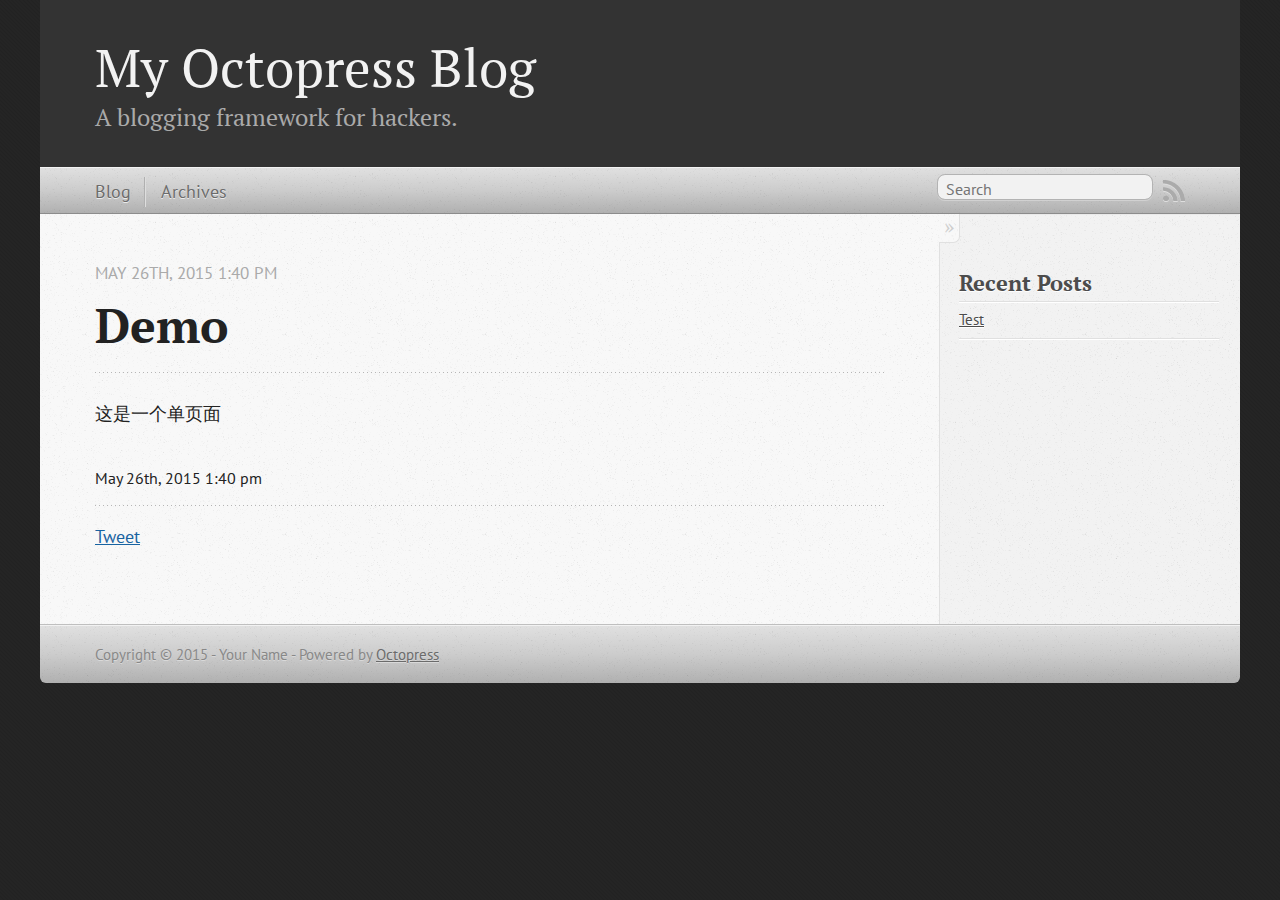
<file: demo/index.html>
<!DOCTYPE html>
<!--[if IEMobile 7 ]><html class="no-js iem7"><![endif]-->
<!--[if lt IE 9]><html class="no-js lte-ie8"><![endif]-->
<!--[if (gt IE 8)|(gt IEMobile 7)|!(IEMobile)|!(IE)]><!--><html class="no-js" lang="en"><!--<![endif]-->
<head>
  <meta charset="utf-8">
  <title>Demo - My Octopress Blog</title>
  <meta name="author" content="Your Name">

  
  <meta name="description" content=" Demo May 26th, 2015 1:40 pm 这是一个单页面 May 26th, 2015 1:40 pm Tweet Recent Posts Test ">
  

  <!-- http://t.co/dKP3o1e -->
  <meta name="HandheldFriendly" content="True">
  <meta name="MobileOptimized" content="320">
  <meta name="viewport" content="width=device-width, initial-scale=1">

  
  <link rel="canonical" href="http://kay90.github.io/demo/">
  <link href="/favicon.png" rel="icon">
  <link href="/stylesheets/screen.css" media="screen, projection" rel="stylesheet" type="text/css">
  <link href="/atom.xml" rel="alternate" title="My Octopress Blog" type="application/atom+xml">
  <script src="/javascripts/modernizr-2.0.js"></script>
  <script src="//apps.bdimg.com/libs/jquery/1.9.1/jquery.min.js"></script>
  <script>!window.jQuery && document.write(unescape('%3Cscript src="/javascripts/libs/jquery.min.js"%3E%3C/script%3E'))</script>
  <script src="/javascripts/octopress.js" type="text/javascript"></script>
  <!--Fonts from Google"s Web font directory at http://google.com/webfonts -->
<link href="//fonts.googleapis.com/css?family=PT+Serif:regular,italic,bold,bolditalic" rel="stylesheet" type="text/css">
<link href="//fonts.googleapis.com/css?family=PT+Sans:regular,italic,bold,bolditalic" rel="stylesheet" type="text/css">

  

</head>

<body   >
  <header role="banner"><hgroup>
  <h1><a href="/">My Octopress Blog</a></h1>
  
    <h2>A blogging framework for hackers.</h2>
  
</hgroup>

</header>
  <nav role="navigation"><ul class="subscription" data-subscription="rss">
  <li><a href="/atom.xml" rel="subscribe-rss" title="subscribe via RSS">RSS</a></li>
  
</ul>
  
<form action="https://www.google.com/search" method="get">
  <fieldset role="search">
    <input type="hidden" name="sitesearch" value="kay90.github.io">
    <input class="search" type="text" name="q" results="0" placeholder="Search"/>
  </fieldset>
</form>
  
<ul class="main-navigation">
  <li><a href="/">Blog</a></li>
  <li><a href="/blog/archives">Archives</a></li>
</ul>

</nav>
  <div id="main">
    <div id="content">
      <div>
<article role="article">
  
  <header>
    <h1 class="entry-title">Demo</h1>
    <p class="meta">




<time class='entry-date' datetime='2015-05-26T13:40:00+08:00'><span class='date'><span class='date-month'>May</span> <span class='date-day'>26</span><span class='date-suffix'>th</span>, <span class='date-year'>2015</span></span> <span class='time'>1:40 pm</span></time></p>
  </header>
  
  <p>这是一个单页面</p>

  
    <footer>
      <p class="meta">
        
        




<time class='entry-date' datetime='2015-05-26T13:40:00+08:00'><span class='date'><span class='date-month'>May</span> <span class='date-day'>26</span><span class='date-suffix'>th</span>, <span class='date-year'>2015</span></span> <span class='time'>1:40 pm</span></time>
        
      </p>
      
        <div class="sharing">
  
  <a href="//twitter.com/share" class="twitter-share-button" data-url="http://kay90.github.io/demo/index.html" data-via="" data-counturl="http://kay90.github.io/demo/index.html" >Tweet</a>
  
  
  
</div>

      
    </footer>
  
</article>

</div>

<aside class="sidebar">
  
    <section>
  <h1>Recent Posts</h1>
  <ul id="recent_posts">
    
      <li class="post">
        <a href="/blog/2015/05/26/test/">Test</a>
      </li>
    
  </ul>
</section>





  
</aside>


    </div>
  </div>
  <footer role="contentinfo"><p>
  Copyright &copy; 2015 - Your Name -
  <span class="credit">Powered by <a href="http://octopress.org">Octopress</a></span>
</p>

</footer>
  







  <script type="text/javascript">
    (function(){
      var twitterWidgets = document.createElement('script');
      twitterWidgets.type = 'text/javascript';
      twitterWidgets.async = true;
      twitterWidgets.src = '//platform.twitter.com/widgets.js';
      document.getElementsByTagName('head')[0].appendChild(twitterWidgets);
    })();
  </script>





</body>
</html>
</file>
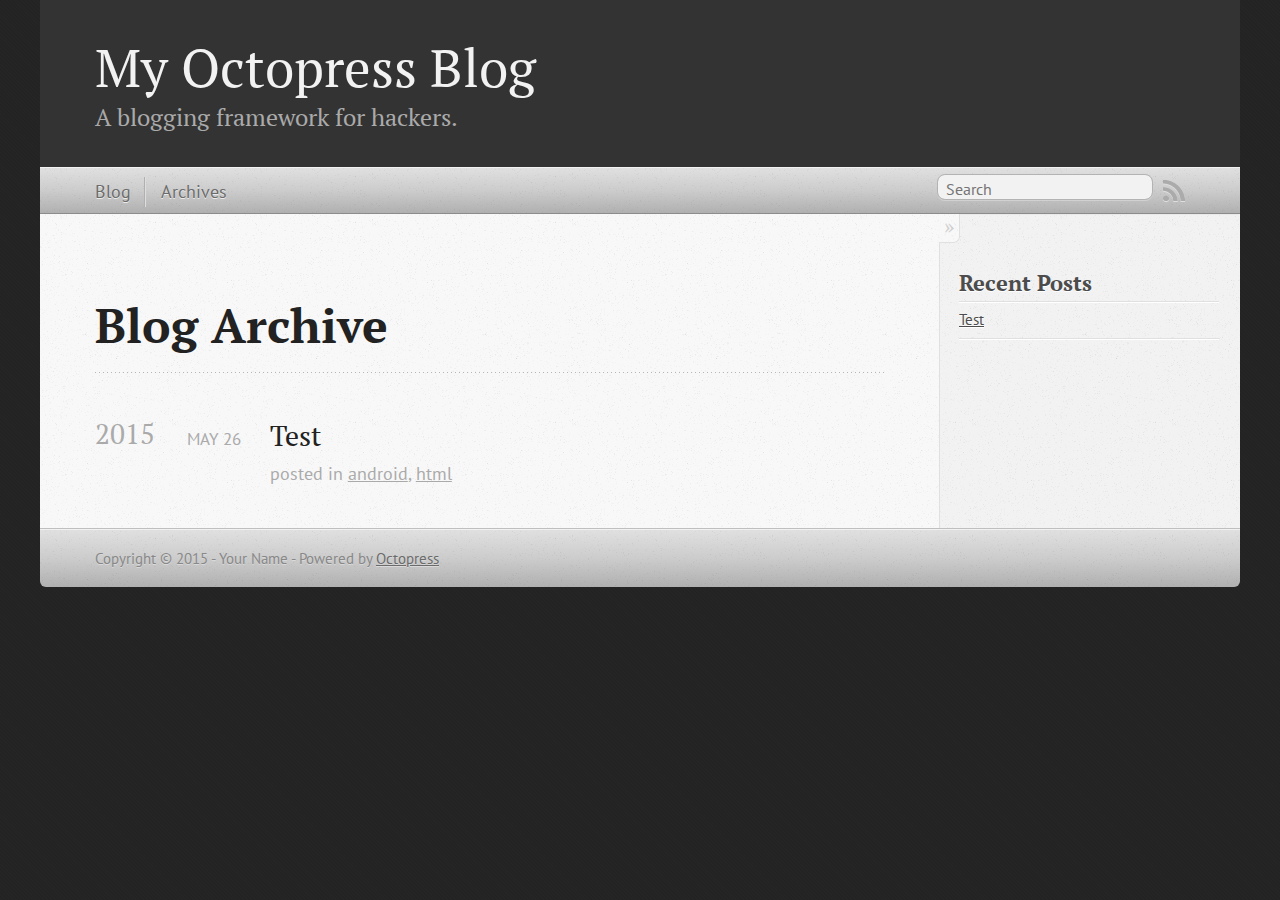
<file: blog/archives/index.html>
<!DOCTYPE html>
<!--[if IEMobile 7 ]><html class="no-js iem7"><![endif]-->
<!--[if lt IE 9]><html class="no-js lte-ie8"><![endif]-->
<!--[if (gt IE 8)|(gt IEMobile 7)|!(IEMobile)|!(IE)]><!--><html class="no-js" lang="en"><!--<![endif]-->
<head>
  <meta charset="utf-8">
  <title>Blog Archive - My Octopress Blog</title>
  <meta name="author" content="Your Name">

  
  <meta name="description" content=" Blog Archive 2015 Test
May 26 2015 posted in android, html Recent Posts Test ">
  

  <!-- http://t.co/dKP3o1e -->
  <meta name="HandheldFriendly" content="True">
  <meta name="MobileOptimized" content="320">
  <meta name="viewport" content="width=device-width, initial-scale=1">

  
  <link rel="canonical" href="http://kay90.github.io/blog/archives/">
  <link href="/favicon.png" rel="icon">
  <link href="/stylesheets/screen.css" media="screen, projection" rel="stylesheet" type="text/css">
  <link href="/atom.xml" rel="alternate" title="My Octopress Blog" type="application/atom+xml">
  <script src="/javascripts/modernizr-2.0.js"></script>
  <script src="//apps.bdimg.com/libs/jquery/1.9.1/jquery.min.js"></script>
  <script>!window.jQuery && document.write(unescape('%3Cscript src="/javascripts/libs/jquery.min.js"%3E%3C/script%3E'))</script>
  <script src="/javascripts/octopress.js" type="text/javascript"></script>
  <!--Fonts from Google"s Web font directory at http://google.com/webfonts -->
<link href="//fonts.googleapis.com/css?family=PT+Serif:regular,italic,bold,bolditalic" rel="stylesheet" type="text/css">
<link href="//fonts.googleapis.com/css?family=PT+Sans:regular,italic,bold,bolditalic" rel="stylesheet" type="text/css">

  

</head>

<body   >
  <header role="banner"><hgroup>
  <h1><a href="/">My Octopress Blog</a></h1>
  
    <h2>A blogging framework for hackers.</h2>
  
</hgroup>

</header>
  <nav role="navigation"><ul class="subscription" data-subscription="rss">
  <li><a href="/atom.xml" rel="subscribe-rss" title="subscribe via RSS">RSS</a></li>
  
</ul>
  
<form action="https://www.google.com/search" method="get">
  <fieldset role="search">
    <input type="hidden" name="sitesearch" value="kay90.github.io">
    <input class="search" type="text" name="q" results="0" placeholder="Search"/>
  </fieldset>
</form>
  
<ul class="main-navigation">
  <li><a href="/">Blog</a></li>
  <li><a href="/blog/archives">Archives</a></li>
</ul>

</nav>
  <div id="main">
    <div id="content">
      <div>
<article role="article">
  
  <header>
    <h1 class="entry-title">Blog Archive</h1>
    
  </header>
  
  <div id="blog-archives">



  
  <h2>2015</h2>

<article>
  
<h1><a href="/blog/2015/05/26/test/">Test</a></h1>
<time datetime="2015-05-26T11:24:34+08:00" pubdate><span class='month'>May</span> <span class='day'>26</span> <span class='year'>2015</span></time>

<footer>
  <span class="categories">posted in <a class='category' href='/blog/categories/android/'>android</a>, <a class='category' href='/blog/categories/html/'>html</a></span>
</footer>


</article>

</div>

  
</article>

</div>

<aside class="sidebar">
  
    <section>
  <h1>Recent Posts</h1>
  <ul id="recent_posts">
    
      <li class="post">
        <a href="/blog/2015/05/26/test/">Test</a>
      </li>
    
  </ul>
</section>





  
</aside>


    </div>
  </div>
  <footer role="contentinfo"><p>
  Copyright &copy; 2015 - Your Name -
  <span class="credit">Powered by <a href="http://octopress.org">Octopress</a></span>
</p>

</footer>
  







  <script type="text/javascript">
    (function(){
      var twitterWidgets = document.createElement('script');
      twitterWidgets.type = 'text/javascript';
      twitterWidgets.async = true;
      twitterWidgets.src = '//platform.twitter.com/widgets.js';
      document.getElementsByTagName('head')[0].appendChild(twitterWidgets);
    })();
  </script>





</body>
</html>
</file>
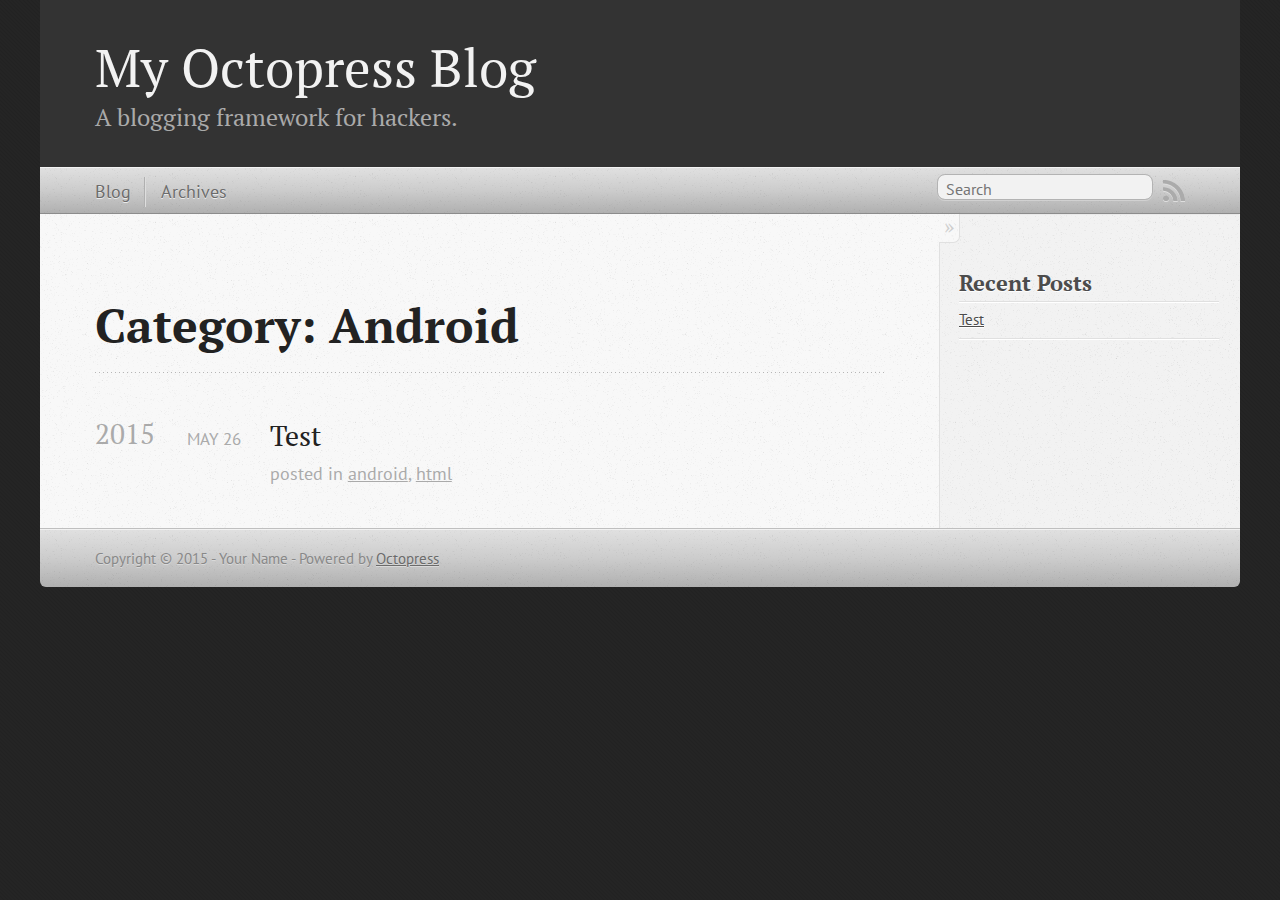
<file: blog/categories/android/index.html>
<!DOCTYPE html>
<!--[if IEMobile 7 ]><html class="no-js iem7"><![endif]-->
<!--[if lt IE 9]><html class="no-js lte-ie8"><![endif]-->
<!--[if (gt IE 8)|(gt IEMobile 7)|!(IEMobile)|!(IE)]><!--><html class="no-js" lang="en"><!--<![endif]-->
<head>
  <meta charset="utf-8">
  <title>Category: Android - My Octopress Blog</title>
  <meta name="author" content="Your Name">

  
  <meta name="description" content="Category: android">
  

  <!-- http://t.co/dKP3o1e -->
  <meta name="HandheldFriendly" content="True">
  <meta name="MobileOptimized" content="320">
  <meta name="viewport" content="width=device-width, initial-scale=1">

  
  <link rel="canonical" href="http://kay90.github.io/blog/categories/android/">
  <link href="/favicon.png" rel="icon">
  <link href="/stylesheets/screen.css" media="screen, projection" rel="stylesheet" type="text/css">
  <link href="/atom.xml" rel="alternate" title="My Octopress Blog" type="application/atom+xml">
  <script src="/javascripts/modernizr-2.0.js"></script>
  <script src="//apps.bdimg.com/libs/jquery/1.9.1/jquery.min.js"></script>
  <script>!window.jQuery && document.write(unescape('%3Cscript src="/javascripts/libs/jquery.min.js"%3E%3C/script%3E'))</script>
  <script src="/javascripts/octopress.js" type="text/javascript"></script>
  <!--Fonts from Google"s Web font directory at http://google.com/webfonts -->
<link href="//fonts.googleapis.com/css?family=PT+Serif:regular,italic,bold,bolditalic" rel="stylesheet" type="text/css">
<link href="//fonts.googleapis.com/css?family=PT+Sans:regular,italic,bold,bolditalic" rel="stylesheet" type="text/css">

  

</head>

<body   >
  <header role="banner"><hgroup>
  <h1><a href="/">My Octopress Blog</a></h1>
  
    <h2>A blogging framework for hackers.</h2>
  
</hgroup>

</header>
  <nav role="navigation"><ul class="subscription" data-subscription="rss">
  <li><a href="/atom.xml" rel="subscribe-rss" title="subscribe via RSS">RSS</a></li>
  
</ul>
  
<form action="https://www.google.com/search" method="get">
  <fieldset role="search">
    <input type="hidden" name="sitesearch" value="kay90.github.io">
    <input class="search" type="text" name="q" results="0" placeholder="Search"/>
  </fieldset>
</form>
  
<ul class="main-navigation">
  <li><a href="/">Blog</a></li>
  <li><a href="/blog/archives">Archives</a></li>
</ul>

</nav>
  <div id="main">
    <div id="content">
      <div>
<article role="article">
  
  <header>
    <h1 class="entry-title">Category: Android</h1>
    
  </header>
  
  <div id="blog-archives" class="category">



  
  <h2>2015</h2>

<article>
  
<h1><a href="/blog/2015/05/26/test/">Test</a></h1>
<time datetime="2015-05-26T11:24:34+08:00" pubdate><span class='month'>May</span> <span class='day'>26</span> <span class='year'>2015</span></time>

<footer>
  <span class="categories">posted in <a class='category' href='/blog/categories/android/'>android</a>, <a class='category' href='/blog/categories/html/'>html</a></span>
</footer>


</article>

</div>

  
</article>

</div>

<aside class="sidebar">
  
    <section>
  <h1>Recent Posts</h1>
  <ul id="recent_posts">
    
      <li class="post">
        <a href="/blog/2015/05/26/test/">Test</a>
      </li>
    
  </ul>
</section>





  
</aside>


    </div>
  </div>
  <footer role="contentinfo"><p>
  Copyright &copy; 2015 - Your Name -
  <span class="credit">Powered by <a href="http://octopress.org">Octopress</a></span>
</p>

</footer>
  







  <script type="text/javascript">
    (function(){
      var twitterWidgets = document.createElement('script');
      twitterWidgets.type = 'text/javascript';
      twitterWidgets.async = true;
      twitterWidgets.src = '//platform.twitter.com/widgets.js';
      document.getElementsByTagName('head')[0].appendChild(twitterWidgets);
    })();
  </script>





</body>
</html>
</file>
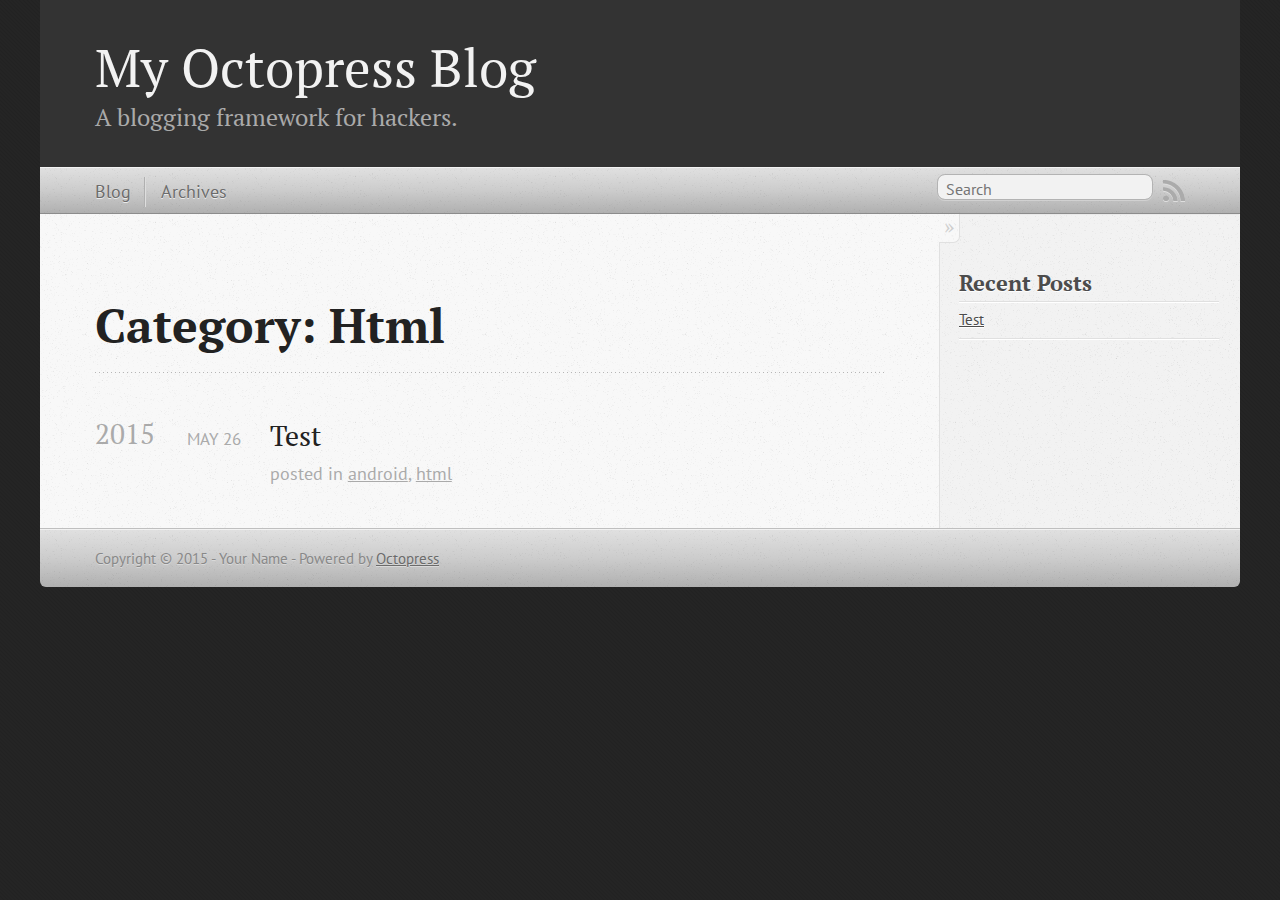
<file: blog/categories/html/index.html>
<!DOCTYPE html>
<!--[if IEMobile 7 ]><html class="no-js iem7"><![endif]-->
<!--[if lt IE 9]><html class="no-js lte-ie8"><![endif]-->
<!--[if (gt IE 8)|(gt IEMobile 7)|!(IEMobile)|!(IE)]><!--><html class="no-js" lang="en"><!--<![endif]-->
<head>
  <meta charset="utf-8">
  <title>Category: Html - My Octopress Blog</title>
  <meta name="author" content="Your Name">

  
  <meta name="description" content="Category: html">
  

  <!-- http://t.co/dKP3o1e -->
  <meta name="HandheldFriendly" content="True">
  <meta name="MobileOptimized" content="320">
  <meta name="viewport" content="width=device-width, initial-scale=1">

  
  <link rel="canonical" href="http://kay90.github.io/blog/categories/html/">
  <link href="/favicon.png" rel="icon">
  <link href="/stylesheets/screen.css" media="screen, projection" rel="stylesheet" type="text/css">
  <link href="/atom.xml" rel="alternate" title="My Octopress Blog" type="application/atom+xml">
  <script src="/javascripts/modernizr-2.0.js"></script>
  <script src="//apps.bdimg.com/libs/jquery/1.9.1/jquery.min.js"></script>
  <script>!window.jQuery && document.write(unescape('%3Cscript src="/javascripts/libs/jquery.min.js"%3E%3C/script%3E'))</script>
  <script src="/javascripts/octopress.js" type="text/javascript"></script>
  <!--Fonts from Google"s Web font directory at http://google.com/webfonts -->
<link href="//fonts.googleapis.com/css?family=PT+Serif:regular,italic,bold,bolditalic" rel="stylesheet" type="text/css">
<link href="//fonts.googleapis.com/css?family=PT+Sans:regular,italic,bold,bolditalic" rel="stylesheet" type="text/css">

  

</head>

<body   >
  <header role="banner"><hgroup>
  <h1><a href="/">My Octopress Blog</a></h1>
  
    <h2>A blogging framework for hackers.</h2>
  
</hgroup>

</header>
  <nav role="navigation"><ul class="subscription" data-subscription="rss">
  <li><a href="/atom.xml" rel="subscribe-rss" title="subscribe via RSS">RSS</a></li>
  
</ul>
  
<form action="https://www.google.com/search" method="get">
  <fieldset role="search">
    <input type="hidden" name="sitesearch" value="kay90.github.io">
    <input class="search" type="text" name="q" results="0" placeholder="Search"/>
  </fieldset>
</form>
  
<ul class="main-navigation">
  <li><a href="/">Blog</a></li>
  <li><a href="/blog/archives">Archives</a></li>
</ul>

</nav>
  <div id="main">
    <div id="content">
      <div>
<article role="article">
  
  <header>
    <h1 class="entry-title">Category: Html</h1>
    
  </header>
  
  <div id="blog-archives" class="category">



  
  <h2>2015</h2>

<article>
  
<h1><a href="/blog/2015/05/26/test/">Test</a></h1>
<time datetime="2015-05-26T11:24:34+08:00" pubdate><span class='month'>May</span> <span class='day'>26</span> <span class='year'>2015</span></time>

<footer>
  <span class="categories">posted in <a class='category' href='/blog/categories/android/'>android</a>, <a class='category' href='/blog/categories/html/'>html</a></span>
</footer>


</article>

</div>

  
</article>

</div>

<aside class="sidebar">
  
    <section>
  <h1>Recent Posts</h1>
  <ul id="recent_posts">
    
      <li class="post">
        <a href="/blog/2015/05/26/test/">Test</a>
      </li>
    
  </ul>
</section>





  
</aside>


    </div>
  </div>
  <footer role="contentinfo"><p>
  Copyright &copy; 2015 - Your Name -
  <span class="credit">Powered by <a href="http://octopress.org">Octopress</a></span>
</p>

</footer>
  







  <script type="text/javascript">
    (function(){
      var twitterWidgets = document.createElement('script');
      twitterWidgets.type = 'text/javascript';
      twitterWidgets.async = true;
      twitterWidgets.src = '//platform.twitter.com/widgets.js';
      document.getElementsByTagName('head')[0].appendChild(twitterWidgets);
    })();
  </script>





</body>
</html>
</file>
<file: stylesheets/screen.css>
html,body,div,span,applet,object,iframe,h1,h2,h3,h4,h5,h6,p,blockquote,pre,a,abbr,acronym,address,big,cite,code,del,dfn,em,img,ins,kbd,q,s,samp,small,strike,strong,sub,sup,tt,var,b,u,i,center,dl,dt,dd,ol,ul,li,fieldset,form,label,legend,table,caption,tbody,tfoot,thead,tr,th,td,article,aside,canvas,details,embed,figure,figcaption,footer,header,hgroup,menu,nav,output,ruby,section,summary,time,mark,audio,video{margin:0;padding:0;border:0;font:inherit;font-size:100%;vertical-align:baseline}html{line-height:1}ol,ul{list-style:none}table{border-collapse:collapse;border-spacing:0}caption,th,td{text-align:left;font-weight:normal;vertical-align:middle}q,blockquote{quotes:none}q:before,q:after,blockquote:before,blockquote:after{content:"";content:none}a img{border:none}article,aside,details,figcaption,figure,footer,header,hgroup,main,menu,nav,section,summary{display:block}a{color:#1863a1}a:visited{color:#751590}a:focus{color:#0181eb}a:hover{color:#0181eb}a:active{color:#01579f}aside.sidebar a{color:#222}aside.sidebar a:focus{color:#0181eb}aside.sidebar a:hover{color:#0181eb}aside.sidebar a:active{color:#01579f}a{-moz-transition:color 0.3s;-o-transition:color 0.3s;-webkit-transition:color 0.3s;transition:color 0.3s}html{background:#252525 url('/images/line-tile.png?1432609995') top left}body>div{background:#f2f2f2 url('/images/noise.png?1432609995') top left;border-bottom:1px solid #bfbfbf}body>div>div{background:#f8f8f8 url('/images/noise.png?1432609995') top left;border-right:1px solid #e0e0e0}.heading,body>header h1,h1,h2,h3,h4,h5,h6{font-family:"PT Serif","Georgia","Helvetica Neue",Arial,sans-serif}.sans,body>header h2,article header p.meta,article>footer,#content .blog-index footer,html .gist .gist-file .gist-meta,#blog-archives a.category,#blog-archives time,aside.sidebar section,body>footer{font-family:"PT Sans","Helvetica Neue",Arial,sans-serif}.serif,body,#content .blog-index a[rel=full-article]{font-family:"PT Serif",Georgia,Times,"Times New Roman",serif}.mono,pre,code,tt,p code,li code{font-family:Menlo,Monaco,"Andale Mono","lucida console","Courier New",monospace}body>header h1{font-size:2.2em;font-family:"PT Serif","Georgia","Helvetica Neue",Arial,sans-serif;font-weight:normal;line-height:1.2em;margin-bottom:0.6667em}body>header h2{font-family:"PT Serif","Georgia","Helvetica Neue",Arial,sans-serif}body{line-height:1.5em;color:#222}h1{font-size:2.2em;line-height:1.2em}@media only screen and (min-width: 992px){body{font-size:1.15em}h1{font-size:2.6em;line-height:1.2em}}h1,h2,h3,h4,h5,h6{text-rendering:optimizelegibility;margin-bottom:1em;font-weight:bold}h2,section h1{font-size:1.5em}h3,section h2,section section h1{font-size:1.3em}h4,section h3,section section h2,section section section h1{font-size:1em}h5,section h4,section section h3{font-size:.9em}h6,section h5,section section h4,section section section h3{font-size:.8em}p,article blockquote,ul,ol{margin-bottom:1.5em}ul{list-style-type:disc}ul ul{list-style-type:circle;margin-bottom:0px}ul ul ul{list-style-type:square;margin-bottom:0px}ol{list-style-type:decimal}ol ol{list-style-type:lower-alpha;margin-bottom:0px}ol ol ol{list-style-type:lower-roman;margin-bottom:0px}ul,ul ul,ul ol,ol,ol ul,ol ol{margin-left:1.3em}ul ul,ul ol,ol ul,ol ol{margin-bottom:0em}strong{font-weight:bold}em{font-style:italic}sup,sub{font-size:0.75em;position:relative;display:inline-block;padding:0 .2em;line-height:.8em}sup{top:-.5em}sub{bottom:-.5em}a[rev='footnote']{font-size:.75em;padding:0 .3em;line-height:1}q{font-style:italic}q:before{content:"\201C"}q:after{content:"\201D"}em,dfn{font-style:italic}strong,dfn{font-weight:bold}del,s{text-decoration:line-through}abbr,acronym{border-bottom:1px dotted;cursor:help}hr{margin-bottom:0.2em}small{font-size:.8em}big{font-size:1.2em}article blockquote{font-style:italic;position:relative;font-size:1.2em;line-height:1.5em;padding-left:1em;border-left:4px solid rgba(170,170,170,0.5)}article blockquote cite{font-style:italic}article blockquote cite a{color:#aaa !important;word-wrap:break-word}article blockquote cite:before{content:'\2014';padding-right:.3em;padding-left:.3em;color:#aaa}@media only screen and (min-width: 992px){article blockquote{padding-left:1.5em;border-left-width:4px}}.pullquote-right:before,.pullquote-left:before{padding:0;border:none;content:attr(data-pullquote);float:right;width:45%;margin:.5em 0 1em 1.5em;position:relative;top:7px;font-size:1.4em;line-height:1.45em}.pullquote-left:before{float:left;margin:.5em 1.5em 1em 0}.force-wrap,article a,aside.sidebar a{white-space:-moz-pre-wrap;white-space:-pre-wrap;white-space:-o-pre-wrap;white-space:pre-wrap;word-wrap:break-word}.group,body>header,body>nav,body>footer,body #content>article,body #content>div>article,body #content>div>section,body div.pagination,aside.sidebar,#main,#content,.sidebar{*zoom:1}.group:after,body>header:after,body>nav:after,body>footer:after,body #content>article:after,body #content>div>article:after,body #content>div>section:after,body div.pagination:after,#main:after,#content:after,.sidebar:after{content:"";display:table;clear:both}body{-webkit-text-size-adjust:none;max-width:1200px;position:relative;margin:0 auto}body>header,body>nav,body>footer,body #content>article,body #content>div>article,body #content>div>section{padding-left:18px;padding-right:18px}@media only screen and (min-width: 480px){body>header,body>nav,body>footer,body #content>article,body #content>div>article,body #content>div>section{padding-left:25px;padding-right:25px}}@media only screen and (min-width: 768px){body>header,body>nav,body>footer,body #content>article,body #content>div>article,body #content>div>section{padding-left:35px;padding-right:35px}}@media only screen and (min-width: 992px){body>header,body>nav,body>footer,body #content>article,body #content>div>article,body #content>div>section{padding-left:55px;padding-right:55px}}body div.pagination{margin-left:18px;margin-right:18px}@media only screen and (min-width: 480px){body div.pagination{margin-left:25px;margin-right:25px}}@media only screen and (min-width: 768px){body div.pagination{margin-left:35px;margin-right:35px}}@media only screen and (min-width: 992px){body div.pagination{margin-left:55px;margin-right:55px}}body>header{font-size:1em;padding-top:1.5em;padding-bottom:1.5em}#content{overflow:hidden}#content>div,#content>article{width:100%}aside.sidebar{float:none;padding:0 18px 1px;background-color:#f7f7f7;border-top:1px solid #e0e0e0}.flex-content,article img,article video,article .flash-video,aside.sidebar img{max-width:100%;height:auto}.basic-alignment.left,article img.left,article video.left,article .left.flash-video,aside.sidebar img.left{float:left;margin-right:1.5em}.basic-alignment.right,article img.right,article video.right,article .right.flash-video,aside.sidebar img.right{float:right;margin-left:1.5em}.basic-alignment.center,article img.center,article video.center,article .center.flash-video,aside.sidebar img.center{display:block;margin:0 auto 1.5em}.basic-alignment.left,article img.left,article video.left,article .left.flash-video,aside.sidebar img.left,.basic-alignment.right,article img.right,article video.right,article .right.flash-video,aside.sidebar img.right{margin-bottom:.8em}.toggle-sidebar,.no-sidebar .toggle-sidebar{display:none}@media only screen and (min-width: 750px){body.sidebar-footer aside.sidebar{float:none;width:auto;clear:left;margin:0;padding:0 35px 1px;background-color:#f7f7f7;border-top:1px solid #eaeaea}body.sidebar-footer aside.sidebar section.odd,body.sidebar-footer aside.sidebar section.even{float:left;width:48%}body.sidebar-footer aside.sidebar section.odd{margin-left:0}body.sidebar-footer aside.sidebar section.even{margin-left:4%}body.sidebar-footer aside.sidebar.thirds section{width:30%;margin-left:5%}body.sidebar-footer aside.sidebar.thirds section.first{margin-left:0;clear:both}}body.sidebar-footer #content{margin-right:0px}body.sidebar-footer .toggle-sidebar{display:none}@media only screen and (min-width: 550px){body>header{font-size:1em}}@media only screen and (min-width: 750px){aside.sidebar{float:none;width:auto;clear:left;margin:0;padding:0 35px 1px;background-color:#f7f7f7;border-top:1px solid #eaeaea}aside.sidebar section.odd,aside.sidebar section.even{float:left;width:48%}aside.sidebar section.odd{margin-left:0}aside.sidebar section.even{margin-left:4%}aside.sidebar.thirds section{width:30%;margin-left:5%}aside.sidebar.thirds section.first{margin-left:0;clear:both}}@media only screen and (min-width: 768px){body{-webkit-text-size-adjust:auto}body>header{font-size:1.2em}#main{padding:0;margin:0 auto}#content{overflow:visible;margin-right:240px;position:relative}.no-sidebar #content{margin-right:0;border-right:0}.collapse-sidebar #content{margin-right:20px}#content>div,#content>article{padding-top:17.5px;padding-bottom:17.5px;float:left}aside.sidebar{width:210px;padding:0 15px 15px;background:none;clear:none;float:left;margin:0 -100% 0 0}aside.sidebar section{width:auto;margin-left:0}aside.sidebar section.odd,aside.sidebar section.even{float:none;width:auto;margin-left:0}.collapse-sidebar aside.sidebar{float:none;width:auto;clear:left;margin:0;padding:0 35px 1px;background-color:#f7f7f7;border-top:1px solid #eaeaea}.collapse-sidebar aside.sidebar section.odd,.collapse-sidebar aside.sidebar section.even{float:left;width:48%}.collapse-sidebar aside.sidebar section.odd{margin-left:0}.collapse-sidebar aside.sidebar section.even{margin-left:4%}.collapse-sidebar aside.sidebar.thirds section{width:30%;margin-left:5%}.collapse-sidebar aside.sidebar.thirds section.first{margin-left:0;clear:both}}@media only screen and (min-width: 992px){body>header{font-size:1.3em}#content{margin-right:300px}#content>div,#content>article{padding-top:27.5px;padding-bottom:27.5px}aside.sidebar{width:260px;padding:1.2em 20px 20px}.collapse-sidebar aside.sidebar{padding-left:55px;padding-right:55px}}@media only screen and (min-width: 768px){ul,ol{margin-left:0}}body>header{background:#333}body>header h1{display:inline-block;margin:0}body>header h1 a,body>header h1 a:visited,body>header h1 a:hover{color:#f2f2f2;text-decoration:none}body>header h2{margin:.2em 0 0;font-size:1em;color:#aaa;font-weight:normal}body>nav{position:relative;background-color:#ccc;background:url('/images/noise.png?1432609995'),url('[data-uri]');background:url('/images/noise.png?1432609995'),-webkit-gradient(linear, 50% 0%, 50% 100%, color-stop(0%, #e0e0e0),color-stop(50%, #cccccc),color-stop(100%, #b0b0b0));background:url('/images/noise.png?1432609995'),-moz-linear-gradient(#e0e0e0,#cccccc,#b0b0b0);background:url('/images/noise.png?1432609995'),-webkit-linear-gradient(#e0e0e0,#cccccc,#b0b0b0);background:url('/images/noise.png?1432609995'),linear-gradient(#e0e0e0,#cccccc,#b0b0b0);border-top:1px solid #f2f2f2;border-bottom:1px solid #8c8c8c;padding-top:.35em;padding-bottom:.35em}body>nav form{-moz-background-clip:padding;-o-background-clip:padding-box;-webkit-background-clip:padding;background-clip:padding-box;margin:0;padding:0}body>nav form .search{padding:.3em .5em 0;font-size:.85em;font-family:"PT Sans","Helvetica Neue",Arial,sans-serif;line-height:1.1em;width:95%;-moz-border-radius:0.5em;-webkit-border-radius:0.5em;border-radius:0.5em;-moz-background-clip:padding;-o-background-clip:padding-box;-webkit-background-clip:padding;background-clip:padding-box;-moz-box-shadow:#d1d1d1 0 1px;-webkit-box-shadow:#d1d1d1 0 1px;box-shadow:#d1d1d1 0 1px;background-color:#f2f2f2;border:1px solid #b3b3b3;color:#888}body>nav form .search:focus{color:#444;border-color:#80b1df;-moz-box-shadow:#80b1df 0 0 4px,#80b1df 0 0 3px inset;-webkit-box-shadow:#80b1df 0 0 4px,#80b1df 0 0 3px inset;box-shadow:#80b1df 0 0 4px,#80b1df 0 0 3px inset;background-color:#fff;outline:none}body>nav fieldset[role=search]{float:right;width:48%}body>nav fieldset.mobile-nav{float:left;width:48%}body>nav fieldset.mobile-nav select{width:100%;font-size:.8em;border:1px solid #888}body>nav ul{display:none}@media only screen and (min-width: 550px){body>nav{font-size:.9em}body>nav ul{margin:0;padding:0;border:0;overflow:hidden;*zoom:1;float:left;display:block;padding-top:.15em}body>nav ul li{list-style-image:none;list-style-type:none;margin-left:0;white-space:nowrap;float:left;padding-left:0;padding-right:0}body>nav ul li:first-child{padding-left:0}body>nav ul li:last-child{padding-right:0}body>nav ul li.last{padding-right:0}body>nav ul.subscription{margin-left:.8em;float:right}body>nav ul.subscription li:last-child a{padding-right:0}body>nav ul li{margin:0}body>nav a{color:#6b6b6b;font-family:"PT Sans","Helvetica Neue",Arial,sans-serif;text-shadow:#ebebeb 0 1px;float:left;text-decoration:none;font-size:1.1em;padding:.1em 0;line-height:1.5em}body>nav a:visited{color:#6b6b6b}body>nav a:hover{color:#2b2b2b}body>nav li+li{border-left:1px solid #b0b0b0;margin-left:.8em}body>nav li+li a{padding-left:.8em;border-left:1px solid #dedede}body>nav form{float:right;text-align:left;padding-left:.8em;width:175px}body>nav form .search{width:93%;font-size:.95em;line-height:1.2em}body>nav ul[data-subscription$=email]+form{width:97px}body>nav ul[data-subscription$=email]+form .search{width:91%}body>nav fieldset.mobile-nav{display:none}body>nav fieldset[role=search]{width:99%}}@media only screen and (min-width: 992px){body>nav form{width:215px}body>nav ul[data-subscription$=email]+form{width:147px}}.no-placeholder body>nav .search{background:#f2f2f2 url('/images/search.png?1432609995') 0.3em 0.25em no-repeat;text-indent:1.3em}@media only screen and (min-width: 550px){.maskImage body>nav ul[data-subscription$=email]+form{width:123px}}@media only screen and (min-width: 992px){.maskImage body>nav ul[data-subscription$=email]+form{width:173px}}.maskImage ul.subscription{position:relative;top:.2em}.maskImage ul.subscription li,.maskImage ul.subscription a{border:0;padding:0}.maskImage a[rel=subscribe-rss]{position:relative;top:0px;text-indent:-999999em;background-color:#dedede;border:0;padding:0}.maskImage a[rel=subscribe-rss],.maskImage a[rel=subscribe-rss]:after{-webkit-mask-image:url('/images/rss.png?1432609995');-moz-mask-image:url('/images/rss.png?1432609995');-ms-mask-image:url('/images/rss.png?1432609995');-o-mask-image:url('/images/rss.png?1432609995');mask-image:url('/images/rss.png?1432609995');-webkit-mask-repeat:no-repeat;-moz-mask-repeat:no-repeat;-ms-mask-repeat:no-repeat;-o-mask-repeat:no-repeat;mask-repeat:no-repeat;width:22px;height:22px}.maskImage a[rel=subscribe-rss]:after{content:"";position:absolute;top:-1px;left:0;background-color:#ababab}.maskImage a[rel=subscribe-rss]:hover:after{background-color:#9e9e9e}.maskImage a[rel=subscribe-email]{position:relative;top:0px;text-indent:-999999em;background-color:#dedede;border:0;padding:0}.maskImage a[rel=subscribe-email],.maskImage a[rel=subscribe-email]:after{-webkit-mask-image:url('/images/email.png?1432609995');-moz-mask-image:url('/images/email.png?1432609995');-ms-mask-image:url('/images/email.png?1432609995');-o-mask-image:url('/images/email.png?1432609995');mask-image:url('/images/email.png?1432609995');-webkit-mask-repeat:no-repeat;-moz-mask-repeat:no-repeat;-ms-mask-repeat:no-repeat;-o-mask-repeat:no-repeat;mask-repeat:no-repeat;width:28px;height:22px}.maskImage a[rel=subscribe-email]:after{content:"";position:absolute;top:-1px;left:0;background-color:#ababab}.maskImage a[rel=subscribe-email]:hover:after{background-color:#9e9e9e}article{padding-top:1em}article header{position:relative;padding-top:2em;padding-bottom:1em;margin-bottom:1em;background:url('[data-uri]') bottom left repeat-x}article header h1{margin:0}article header h1 a{text-decoration:none}article header h1 a:hover{text-decoration:underline}article header p{font-size:.9em;color:#aaa;margin:0}article header p.meta{text-transform:uppercase;position:absolute;top:0}@media only screen and (min-width: 768px){article header{margin-bottom:1.5em;padding-bottom:1em;background:url('[data-uri]') bottom left repeat-x}}article h2{padding-top:0.8em;background:url('[data-uri]') top left repeat-x}.entry-content article h2:first-child,article header+h2{padding-top:0}article h2:first-child,article header+h2{background:none}article .feature{padding-top:.5em;margin-bottom:1em;padding-bottom:1em;background:url('[data-uri]') bottom left repeat-x;font-size:2.0em;font-style:italic;line-height:1.3em}article img,article video,article .flash-video{-moz-border-radius:0.3em;-webkit-border-radius:0.3em;border-radius:0.3em;-moz-box-shadow:rgba(0,0,0,0.15) 0 1px 4px;-webkit-box-shadow:rgba(0,0,0,0.15) 0 1px 4px;box-shadow:rgba(0,0,0,0.15) 0 1px 4px;-moz-box-sizing:border-box;-webkit-box-sizing:border-box;box-sizing:border-box;border:#fff 0.5em solid}article video,article .flash-video{margin:0 auto 1.5em}article video{display:block;width:100%}article .flash-video>div{position:relative;display:block;padding-bottom:56.25%;padding-top:1px;height:0;overflow:hidden}article .flash-video>div iframe,article .flash-video>div object,article .flash-video>div embed{position:absolute;top:0;left:0;width:100%;height:100%}article>footer{padding-bottom:2.5em;margin-top:2em}article>footer p.meta{margin-bottom:.8em;font-size:.85em;clear:both;overflow:hidden}.blog-index article+article{background:url('[data-uri]') top left repeat-x}#content .blog-index{padding-top:0;padding-bottom:0}#content .blog-index article{padding-top:2em}#content .blog-index article header{background:none;padding-bottom:0}#content .blog-index article h1{font-size:2.2em}#content .blog-index article h1 a{color:inherit}#content .blog-index article h1 a:hover{color:#0181eb}#content .blog-index a[rel=full-article]{background:#ebebeb;display:inline-block;padding:.4em .8em;margin-right:.5em;text-decoration:none;color:#666;-moz-transition:background-color 0.5s;-o-transition:background-color 0.5s;-webkit-transition:background-color 0.5s;transition:background-color 0.5s}#content .blog-index a[rel=full-article]:hover{background:#0181eb;text-shadow:none;color:#f8f8f8}#content .blog-index footer{margin-top:1em}.separator,article>footer .byline+time:before,article>footer time+time:before,article>footer .comments:before,article>footer .byline ~ .categories:before{content:"\2022 ";padding:0 .4em 0 .2em;display:inline-block}#content div.pagination{text-align:center;font-size:.95em;position:relative;background:url('[data-uri]') top left repeat-x;padding-top:1.5em;padding-bottom:1.5em}#content div.pagination a{text-decoration:none;color:#aaa}#content div.pagination a.prev{position:absolute;left:0}#content div.pagination a.next{position:absolute;right:0}#content div.pagination a:hover{color:#0181eb}#content div.pagination a[href*=archive]:before,#content div.pagination a[href*=archive]:after{content:'\2014';padding:0 .3em}p.meta+.sharing{padding-top:1em;padding-left:0;background:url('[data-uri]') top left repeat-x}#fb-root{display:none}.highlight,html .gist .gist-file .gist-syntax .gist-highlight{border:1px solid #05232b !important}.highlight table td.code,html .gist .gist-file .gist-syntax .gist-highlight table td.code{width:100%}.highlight .line-numbers,html .gist .gist-file .gist-syntax .highlight .line_numbers{text-align:right;font-size:13px;line-height:1.45em;background:#073642 url('/images/noise.png?1432609995') top left !important;border-right:1px solid #00232c !important;-moz-box-shadow:#083e4b -1px 0 inset;-webkit-box-shadow:#083e4b -1px 0 inset;box-shadow:#083e4b -1px 0 inset;text-shadow:#021014 0 -1px;padding:.8em !important;-moz-border-radius:0;-webkit-border-radius:0;border-radius:0}.highlight .line-numbers span,html .gist .gist-file .gist-syntax .highlight .line_numbers span{color:#586e75 !important}figure.code,.gist-file,pre{-moz-box-shadow:rgba(0,0,0,0.06) 0 0 10px;-webkit-box-shadow:rgba(0,0,0,0.06) 0 0 10px;box-shadow:rgba(0,0,0,0.06) 0 0 10px}figure.code .highlight pre,.gist-file .highlight pre,pre .highlight pre{-moz-box-shadow:none;-webkit-box-shadow:none;box-shadow:none}.gist .highlight *::-moz-selection,figure.code .highlight *::-moz-selection{background:#386774;color:inherit;text-shadow:#002b36 0 1px}.gist .highlight *::-webkit-selection,figure.code .highlight *::-webkit-selection{background:#386774;color:inherit;text-shadow:#002b36 0 1px}.gist .highlight *::selection,figure.code .highlight *::selection{background:#386774;color:inherit;text-shadow:#002b36 0 1px}html .gist .gist-file{margin-bottom:1.8em;position:relative;border:none;padding-top:26px !important}html .gist .gist-file .highlight{margin-bottom:0}html .gist .gist-file .gist-syntax{border-bottom:0 !important;background:none !important}html .gist .gist-file .gist-syntax .gist-highlight{background:#002b36 !important}html .gist .gist-file .gist-syntax .highlight pre{padding:0}html .gist .gist-file .gist-meta{padding:.6em 0.8em;border:1px solid #083e4b !important;color:#586e75;font-size:.7em !important;background:#073642 url('/images/noise.png?1432609995') top left;line-height:1.5em}html .gist .gist-file .gist-meta a{color:#76888b !important;text-decoration:none}html .gist .gist-file .gist-meta a:hover,html .gist .gist-file .gist-meta a:focus{text-decoration:underline}html .gist .gist-file .gist-meta a:hover{color:#93a1a1 !important}html .gist .gist-file .gist-meta a[href*='#file']{position:absolute;top:0;left:0;right:-10px;color:#474747 !important}html .gist .gist-file .gist-meta a[href*='#file']:hover{color:#1863a1 !important}html .gist .gist-file .gist-meta a[href*=raw]{top:.4em}pre{background:#002b36 url('/images/noise.png?1432609995') top left;-moz-border-radius:0.4em;-webkit-border-radius:0.4em;border-radius:0.4em;border:1px solid #05232b;line-height:1.45em;font-size:13px;margin-bottom:2.1em;padding:.8em 1em;color:#93a1a1;overflow:auto}h3.filename+pre{-moz-border-radius-topleft:0px;-webkit-border-top-left-radius:0px;border-top-left-radius:0px;-moz-border-radius-topright:0px;-webkit-border-top-right-radius:0px;border-top-right-radius:0px}p code,li code{display:inline-block;white-space:no-wrap;background:#fff;font-size:.8em;line-height:1.5em;color:#555;border:1px solid #ddd;-moz-border-radius:0.4em;-webkit-border-radius:0.4em;border-radius:0.4em;padding:0 .3em;margin:-1px 0}p pre code,li pre code{font-size:1em !important;background:none;border:none}.pre-code,html .gist .gist-file .gist-syntax .highlight pre,.highlight code{font-family:Menlo,Monaco,"Andale Mono","lucida console","Courier New",monospace !important;overflow:scroll;overflow-y:hidden;display:block;padding:.8em;overflow-x:auto;line-height:1.45em;background:#002b36 url('/images/noise.png?1432609995') top left !important;color:#93a1a1 !important}.pre-code span,html .gist .gist-file .gist-syntax .highlight pre span,.highlight code span{color:#93a1a1 !important}.pre-code span,html .gist .gist-file .gist-syntax .highlight pre span,.highlight code span{font-style:normal !important;font-weight:normal !important}.pre-code .c,html .gist .gist-file .gist-syntax .highlight pre .c,.highlight code .c{color:#586e75 !important;font-style:italic !important}.pre-code .cm,html .gist .gist-file .gist-syntax .highlight pre .cm,.highlight code .cm{color:#586e75 !important;font-style:italic !important}.pre-code .cp,html .gist .gist-file .gist-syntax .highlight pre .cp,.highlight code .cp{color:#586e75 !important;font-style:italic !important}.pre-code .c1,html .gist .gist-file .gist-syntax .highlight pre .c1,.highlight code .c1{color:#586e75 !important;font-style:italic !important}.pre-code .cs,html .gist .gist-file .gist-syntax .highlight pre .cs,.highlight code .cs{color:#586e75 !important;font-weight:bold !important;font-style:italic !important}.pre-code .err,html .gist .gist-file .gist-syntax .highlight pre .err,.highlight code .err{color:#dc322f !important;background:none !important}.pre-code .k,html .gist .gist-file .gist-syntax .highlight pre .k,.highlight code .k{color:#cb4b16 !important}.pre-code .o,html .gist .gist-file .gist-syntax .highlight pre .o,.highlight code .o{color:#93a1a1 !important;font-weight:bold !important}.pre-code .p,html .gist .gist-file .gist-syntax .highlight pre .p,.highlight code .p{color:#93a1a1 !important}.pre-code .ow,html .gist .gist-file .gist-syntax .highlight pre .ow,.highlight code .ow{color:#2aa198 !important;font-weight:bold !important}.pre-code .gd,html .gist .gist-file .gist-syntax .highlight pre .gd,.highlight code .gd{color:#93a1a1 !important;background-color:#372d34 !important;display:inline-block}.pre-code .gd .x,html .gist .gist-file .gist-syntax .highlight pre .gd .x,.highlight code .gd .x{color:#93a1a1 !important;background-color:#4d2d34 !important;display:inline-block}.pre-code .ge,html .gist .gist-file .gist-syntax .highlight pre .ge,.highlight code .ge{color:#93a1a1 !important;font-style:italic !important}.pre-code .gh,html .gist .gist-file .gist-syntax .highlight pre .gh,.highlight code .gh{color:#586e75 !important}.pre-code .gi,html .gist .gist-file .gist-syntax .highlight pre .gi,.highlight code .gi{color:#93a1a1 !important;background-color:#1b412b !important;display:inline-block}.pre-code .gi .x,html .gist .gist-file .gist-syntax .highlight pre .gi .x,.highlight code .gi .x{color:#93a1a1 !important;background-color:#355720 !important;display:inline-block}.pre-code .gs,html .gist .gist-file .gist-syntax .highlight pre .gs,.highlight code .gs{color:#93a1a1 !important;font-weight:bold !important}.pre-code .gu,html .gist .gist-file .gist-syntax .highlight pre .gu,.highlight code .gu{color:#6c71c4 !important}.pre-code .kc,html .gist .gist-file .gist-syntax .highlight pre .kc,.highlight code .kc{color:#859900 !important;font-weight:bold !important}.pre-code .kd,html .gist .gist-file .gist-syntax .highlight pre .kd,.highlight code .kd{color:#268bd2 !important}.pre-code .kp,html .gist .gist-file .gist-syntax .highlight pre .kp,.highlight code .kp{color:#cb4b16 !important;font-weight:bold !important}.pre-code .kr,html .gist .gist-file .gist-syntax .highlight pre .kr,.highlight code .kr{color:#d33682 !important;font-weight:bold !important}.pre-code .kt,html .gist .gist-file .gist-syntax .highlight pre .kt,.highlight code .kt{color:#2aa198 !important}.pre-code .n,html .gist .gist-file .gist-syntax .highlight pre .n,.highlight code .n{color:#268bd2 !important}.pre-code .na,html .gist .gist-file .gist-syntax .highlight pre .na,.highlight code .na{color:#268bd2 !important}.pre-code .nb,html .gist .gist-file .gist-syntax .highlight pre .nb,.highlight code .nb{color:#859900 !important}.pre-code .nc,html .gist .gist-file .gist-syntax .highlight pre .nc,.highlight code .nc{color:#d33682 !important}.pre-code .no,html .gist .gist-file .gist-syntax .highlight pre .no,.highlight code .no{color:#b58900 !important}.pre-code .nl,html .gist .gist-file .gist-syntax .highlight pre .nl,.highlight code .nl{color:#859900 !important}.pre-code .ne,html .gist .gist-file .gist-syntax .highlight pre .ne,.highlight code .ne{color:#268bd2 !important;font-weight:bold !important}.pre-code .nf,html .gist .gist-file .gist-syntax .highlight pre .nf,.highlight code .nf{color:#268bd2 !important;font-weight:bold !important}.pre-code .nn,html .gist .gist-file .gist-syntax .highlight pre .nn,.highlight code .nn{color:#b58900 !important}.pre-code .nt,html .gist .gist-file .gist-syntax .highlight pre .nt,.highlight code .nt{color:#268bd2 !important;font-weight:bold !important}.pre-code .nx,html .gist .gist-file .gist-syntax .highlight pre .nx,.highlight code .nx{color:#b58900 !important}.pre-code .vg,html .gist .gist-file .gist-syntax .highlight pre .vg,.highlight code .vg{color:#268bd2 !important}.pre-code .vi,html .gist .gist-file .gist-syntax .highlight pre .vi,.highlight code .vi{color:#268bd2 !important}.pre-code .nv,html .gist .gist-file .gist-syntax .highlight pre .nv,.highlight code .nv{color:#268bd2 !important}.pre-code .mf,html .gist .gist-file .gist-syntax .highlight pre .mf,.highlight code .mf{color:#2aa198 !important}.pre-code .m,html .gist .gist-file .gist-syntax .highlight pre .m,.highlight code .m{color:#2aa198 !important}.pre-code .mh,html .gist .gist-file .gist-syntax .highlight pre .mh,.highlight code .mh{color:#2aa198 !important}.pre-code .mi,html .gist .gist-file .gist-syntax .highlight pre .mi,.highlight code .mi{color:#2aa198 !important}.pre-code .s,html .gist .gist-file .gist-syntax .highlight pre .s,.highlight code .s{color:#2aa198 !important}.pre-code .sd,html .gist .gist-file .gist-syntax .highlight pre .sd,.highlight code .sd{color:#2aa198 !important}.pre-code .s2,html .gist .gist-file .gist-syntax .highlight pre .s2,.highlight code .s2{color:#2aa198 !important}.pre-code .se,html .gist .gist-file .gist-syntax .highlight pre .se,.highlight code .se{color:#dc322f !important}.pre-code .si,html .gist .gist-file .gist-syntax .highlight pre .si,.highlight code .si{color:#268bd2 !important}.pre-code .sr,html .gist .gist-file .gist-syntax .highlight pre .sr,.highlight code .sr{color:#2aa198 !important}.pre-code .s1,html .gist .gist-file .gist-syntax .highlight pre .s1,.highlight code .s1{color:#2aa198 !important}.pre-code div .gd,html .gist .gist-file .gist-syntax .highlight pre div .gd,.highlight code div .gd,.pre-code div .gd .x,html .gist .gist-file .gist-syntax .highlight pre div .gd .x,.highlight code div .gd .x,.pre-code div .gi,html .gist .gist-file .gist-syntax .highlight pre div .gi,.highlight code div .gi,.pre-code div .gi .x,html .gist .gist-file .gist-syntax .highlight pre div .gi .x,.highlight code div .gi .x{display:inline-block;width:100%}.highlight,.gist-highlight{margin-bottom:1.8em;background:#002b36;overflow-y:hidden;overflow-x:auto}.highlight pre,.gist-highlight pre{background:none;-moz-border-radius:0px;-webkit-border-radius:0px;border-radius:0px;border:none;padding:0;margin-bottom:0}pre::-webkit-scrollbar,.highlight::-webkit-scrollbar,.gist-highlight::-webkit-scrollbar{height:.5em;background:rgba(255,255,255,0.15)}pre::-webkit-scrollbar-thumb:horizontal,.highlight::-webkit-scrollbar-thumb:horizontal,.gist-highlight::-webkit-scrollbar-thumb:horizontal{background:rgba(255,255,255,0.2);-webkit-border-radius:4px;border-radius:4px}.highlight code{background:#000}figure.code{background:none;padding:0;border:0;margin-bottom:1.5em}figure.code pre{margin-bottom:0}figure.code figcaption{position:relative}figure.code .highlight{margin-bottom:0}.code-title,html .gist .gist-file .gist-meta a[href*='#file'],h3.filename,figure.code figcaption{text-align:center;font-size:13px;line-height:2em;text-shadow:#cbcccc 0 1px 0;color:#474747;font-weight:normal;margin-bottom:0;-moz-border-radius-topleft:5px;-webkit-border-top-left-radius:5px;border-top-left-radius:5px;-moz-border-radius-topright:5px;-webkit-border-top-right-radius:5px;border-top-right-radius:5px;font-family:"Helvetica Neue", Arial, "Lucida Grande", "Lucida Sans Unicode", Lucida, sans-serif;background:#aaa url('/images/code_bg.png?1432609995') top repeat-x;border:1px solid #565656;border-top-color:#cbcbcb;border-left-color:#a5a5a5;border-right-color:#a5a5a5;border-bottom:0}.download-source,html .gist .gist-file .gist-meta a[href*=raw],figure.code figcaption a{position:absolute;right:.8em;text-decoration:none;color:#666 !important;z-index:1;font-size:13px;text-shadow:#cbcccc 0 1px 0;padding-left:3em}.download-source:hover,html .gist .gist-file .gist-meta a[href*=raw]:hover,figure.code figcaption a:hover,.download-source:focus,html .gist .gist-file .gist-meta a[href*=raw]:focus,figure.code figcaption a:focus{text-decoration:underline}#archive #content>div,#archive #content>div>article{padding-top:0}#blog-archives{color:#aaa}#blog-archives article{padding:1em 0 1em;position:relative;background:url('[data-uri]') bottom left repeat-x}#blog-archives article:last-child{background:none}#blog-archives article footer{padding:0;margin:0}#blog-archives h1{color:#222;margin-bottom:.3em}#blog-archives h2{display:none}#blog-archives h1{font-size:1.5em}#blog-archives h1 a{text-decoration:none;color:inherit;font-weight:normal;display:inline-block}#blog-archives h1 a:hover,#blog-archives h1 a:focus{text-decoration:underline}#blog-archives h1 a:hover{color:#0181eb}#blog-archives a.category,#blog-archives time{color:#aaa}#blog-archives .entry-content{display:none}#blog-archives time{font-size:.9em;line-height:1.2em}#blog-archives time .month,#blog-archives time .day{display:inline-block}#blog-archives time .month{text-transform:uppercase}#blog-archives p{margin-bottom:1em}#blog-archives a,#blog-archives .entry-content a{color:inherit}#blog-archives a:hover,#blog-archives .entry-content a:hover{color:#0181eb}#blog-archives a:hover{color:#0181eb}@media only screen and (min-width: 550px){#blog-archives article{margin-left:5em}#blog-archives h2{margin-bottom:.3em;font-weight:normal;display:inline-block;position:relative;top:-1px;float:left}#blog-archives h2:first-child{padding-top:.75em}#blog-archives time{position:absolute;text-align:right;left:0em;top:1.8em}#blog-archives .year{display:none}#blog-archives article{padding-left:4.5em;padding-bottom:.7em}#blog-archives a.category{line-height:1.1em}}#content>.category article{margin-left:0;padding-left:6.8em}#content>.category .year{display:inline}.side-shadow-border,aside.sidebar section h1,aside.sidebar li{-moz-box-shadow:#fff 0 1px;-webkit-box-shadow:#fff 0 1px;box-shadow:#fff 0 1px}aside.sidebar{overflow:hidden;color:#4c4c4c;text-shadow:#fff 0 1px}aside.sidebar section{font-size:.8em;line-height:1.4em;margin-bottom:1.5em}aside.sidebar section h1{margin:1.5em 0 0;padding-bottom:.2em;border-bottom:1px solid #e0e0e0}aside.sidebar section h1+p{padding-top:.4em}aside.sidebar img{-moz-border-radius:0.3em;-webkit-border-radius:0.3em;border-radius:0.3em;-moz-box-shadow:rgba(0,0,0,0.15) 0 1px 4px;-webkit-box-shadow:rgba(0,0,0,0.15) 0 1px 4px;box-shadow:rgba(0,0,0,0.15) 0 1px 4px;-moz-box-sizing:border-box;-webkit-box-sizing:border-box;box-sizing:border-box;border:#fff 0.3em solid}aside.sidebar ul{margin-bottom:0.5em;margin-left:0}aside.sidebar li{list-style:none;padding:.5em 0;margin:0;border-bottom:1px solid #e0e0e0}aside.sidebar li p:last-child{margin-bottom:0}aside.sidebar a{color:inherit;-moz-transition:color 0.5s;-o-transition:color 0.5s;-webkit-transition:color 0.5s;transition:color 0.5s}aside.sidebar:hover a{color:#222}aside.sidebar:hover a:hover{color:#0181eb}.aside-alt-link,#pinboard_linkroll .pin-tag{color:#7f7f7f}.aside-alt-link:hover,#pinboard_linkroll .pin-tag:hover{color:#0181eb}@media only screen and (min-width: 768px){.toggle-sidebar{outline:none;position:absolute;right:-10px;top:0;bottom:0;display:inline-block;text-decoration:none;color:#cecece;width:9px;cursor:pointer}.toggle-sidebar:hover{background:#e9e9e9;background:url('[data-uri]');background:-webkit-gradient(linear, 0% 50%, 100% 50%, color-stop(0%, rgba(224,224,224,0.5)),color-stop(100%, rgba(224,224,224,0)));background:-moz-linear-gradient(left, rgba(224,224,224,0.5),rgba(224,224,224,0));background:-webkit-linear-gradient(left, rgba(224,224,224,0.5),rgba(224,224,224,0));background:linear-gradient(to right, rgba(224,224,224,0.5),rgba(224,224,224,0))}.toggle-sidebar:after{position:absolute;right:-11px;top:0;width:20px;font-size:1.2em;line-height:1.1em;padding-bottom:.15em;-moz-border-radius-bottomright:0.3em;-webkit-border-bottom-right-radius:0.3em;border-bottom-right-radius:0.3em;text-align:center;background:#f8f8f8 url('/images/noise.png?1432609995') top left;border-bottom:1px solid #e0e0e0;border-right:1px solid #e0e0e0;content:"\00BB";text-indent:-1px}.collapse-sidebar .toggle-sidebar{text-indent:0px;right:-20px;width:19px}.collapse-sidebar .toggle-sidebar:hover{background:#e9e9e9}.collapse-sidebar .toggle-sidebar:after{border-left:1px solid #e0e0e0;text-shadow:#fff 0 1px;content:"\00AB";left:0px;right:0;text-align:center;text-indent:0;border:0;border-right-width:0;background:none}}.googleplus h1{-moz-box-shadow:none !important;-webkit-box-shadow:none !important;-o-box-shadow:none !important;box-shadow:none !important;border-bottom:0px none !important}.googleplus a{text-decoration:none;white-space:normal !important;line-height:32px}.googleplus a img{float:left;margin-right:0.5em;border:0 none}.googleplus-hidden{position:absolute;top:-1000em;left:-1000em}#pinboard_linkroll .pin-title,#pinboard_linkroll .pin-description{display:block;margin-bottom:.5em}#pinboard_linkroll .pin-tag{text-decoration:none}#pinboard_linkroll .pin-tag:hover,#pinboard_linkroll .pin-tag:focus{text-decoration:underline}#pinboard_linkroll .pin-tag:after{content:','}#pinboard_linkroll .pin-tag:last-child:after{content:''}.delicious-posts a.delicious-link{margin-bottom:.5em;display:block}.delicious-posts p{font-size:1em}body>footer{font-size:.8em;color:#888;text-shadow:#d9d9d9 0 1px;background-color:#ccc;background:url('/images/noise.png?1432609995'),url('[data-uri]');background:url('/images/noise.png?1432609995'),-webkit-gradient(linear, 50% 0%, 50% 100%, color-stop(0%, #e0e0e0),color-stop(50%, #cccccc),color-stop(100%, #b0b0b0));background:url('/images/noise.png?1432609995'),-moz-linear-gradient(#e0e0e0,#cccccc,#b0b0b0);background:url('/images/noise.png?1432609995'),-webkit-linear-gradient(#e0e0e0,#cccccc,#b0b0b0);background:url('/images/noise.png?1432609995'),linear-gradient(#e0e0e0,#cccccc,#b0b0b0);border-top:1px solid #f2f2f2;position:relative;padding-top:1em;padding-bottom:1em;margin-bottom:3em;-moz-border-radius-bottomleft:0.4em;-webkit-border-bottom-left-radius:0.4em;border-bottom-left-radius:0.4em;-moz-border-radius-bottomright:0.4em;-webkit-border-bottom-right-radius:0.4em;border-bottom-right-radius:0.4em;z-index:1}body>footer a{color:#6b6b6b}body>footer a:visited{color:#6b6b6b}body>footer a:hover{color:#484848}body>footer p:last-child{margin-bottom:0}
</file>
